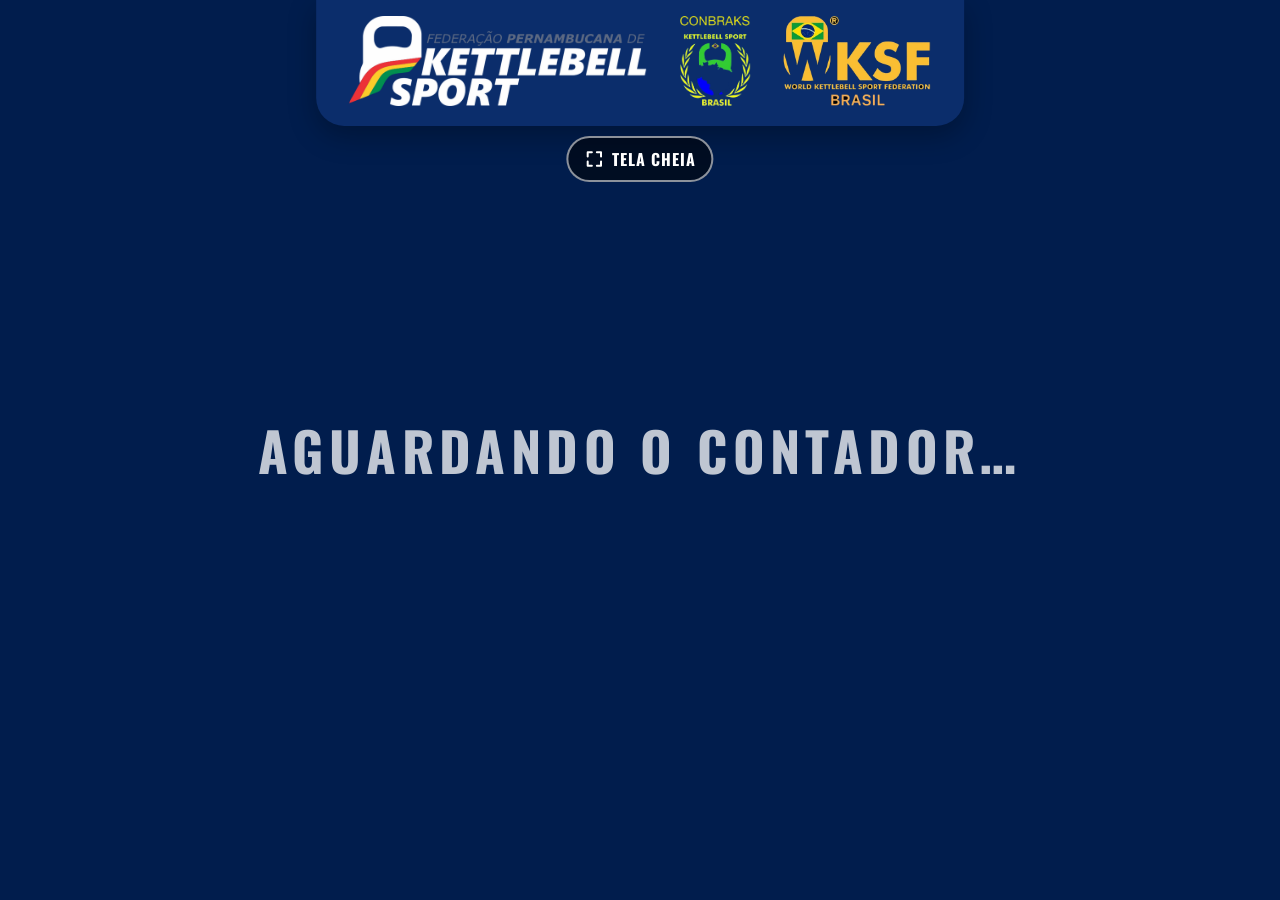
<file: contador_pwa/placar.html>
<!DOCTYPE html>
<html lang="pt-BR">
<head>
<meta charset="utf-8">
<meta name="viewport" content="width=device-width, initial-scale=1">
<meta name="theme-color" content="#011d4d">
<title>Placar · Contador KB</title>
<style>
  @font-face { font-family: 'Anton'; src: url(placar/anton.woff2) format('woff2'); font-display: block; }
  @font-face { font-family: 'Oswald'; font-weight: 700; src: url(placar/oswald.woff2) format('woff2'); font-display: block; }
  :root { --bg: #011d4d; --notch: #0b2d6b; --band: #0b2d6b; --circ: #1b4a96; --yellow: #ffcc00; --red: #ff3333; }
  * { box-sizing: border-box; margin: 0; padding: 0; }
  html, body { width: 100%; height: 100%; overflow: hidden; background: var(--bg); color: #fff; font-family: 'Oswald', 'Segoe UI', Arial, sans-serif; font-weight: 700; }
  body { position: relative; user-select: none; -webkit-user-select: none; transition: background-color .15s ease; }
  body.nc { background: #3d0b0b; }
  body.nc::after { content: ''; position: absolute; inset: 0; pointer-events: none; z-index: 40; box-shadow: inset 0 0 0 1.4vh var(--red); }
  body.idle { cursor: none; }

  /* notch com os logos (igual ao do contador) */
  .notch { position: absolute; top: 0; left: 50%; transform: translateX(-50%); z-index: 20; display: flex; align-items: center; justify-content: center; gap: 2.6vw;
    padding: 1.8vh 2.6vw 2.2vh; background: var(--notch); border-radius: 0 0 28px 28px; box-shadow: 0 10px 28px rgba(0,0,0,.28); transition: background-color .15s ease; }
  body.nc .notch { background: #5c1616; }
  .notch img { display: block; height: min(10vh, 130px); width: auto; }

  /* botão de tela cheia: pendurado no notch, aparece ao mexer o mouse */
  #fs { position: absolute; top: 100%; left: 50%; transform: translate(-50%, -6px); z-index: 21; margin-top: 10px; display: inline-flex; align-items: center; gap: 8px; white-space: nowrap;
    padding: 9px 16px; border: 2px solid rgba(255,255,255,.55); border-radius: 999px; background: rgba(0,0,0,.55); color: #fff; font: inherit; font-size: 1rem; letter-spacing: .06em; text-transform: uppercase; cursor: pointer;
    opacity: 0; pointer-events: none; transition: opacity .25s ease, transform .25s ease; }
  #fs svg { width: 20px; height: 20px; }
  body:not(.idle) #fs { opacity: 1; pointer-events: auto; transform: translate(-50%, 0); }
  #fs:hover { background: rgba(255,255,255,.18); border-color: #fff; }

  /* palco */
  #stage { position: absolute; left: 0; right: 0; bottom: 0; display: flex; flex-direction: column; align-items: center; justify-content: center; }
  #num { font-family: 'Anton', Impact, 'Arial Black', sans-serif; font-weight: 400; color: var(--yellow); line-height: .9; letter-spacing: .01em; text-align: center; white-space: nowrap;
    font-variant-numeric: tabular-nums; text-shadow: 0 .03em .08em rgba(0,0,0,.55); transition: color .15s ease; }
  body.nc #num { color: #ff5a5a; }
  #tag { margin-top: 1.4vh; display: none; font-weight: 700; text-transform: uppercase; letter-spacing: .18em; padding: .1em .7em .14em; border-radius: 6px; color: #fff; }
  body.nc #tag, body.fim #tag { display: block; }
  body.nc #tag { background: var(--red); }
  body.fim:not(.nc) #tag { background: rgba(255,255,255,.18); border: 2px solid rgba(255,255,255,.5); }

  /* faixas laterais: o fundo se estende para fora da tela */
  .band { position: absolute; top: 50%; z-index: 10; background: var(--band); display: none; transition: background-color .15s ease; }
  body.nc .band { background: #5c1616; }
  body.tem-atleta .band.on { display: flex; }
  #bl { left: 0; margin-left: -120px; padding: 2.2vh 2vw 2.2vh calc(120px + 1.6vw); border-radius: 0 14px 14px 0; border-right: .9vh solid var(--yellow); align-items: center; }
  #br { right: 0; margin-right: -120px; padding: 2.2vh calc(120px + 1.6vw) 2.2vh 2vw; border-radius: 14px 0 0 14px; border-left: .9vh solid var(--yellow); flex-direction: column; align-items: flex-start; gap: 1.6vh; }
  .btxt { text-transform: uppercase; letter-spacing: .04em; line-height: 1.05; overflow-wrap: normal; word-break: normal; }
  .plat { display: flex; align-items: center; gap: 1.2vw; }
  .circ { flex: none; display: grid; place-items: center; width: 10vh; height: 10vh; border-radius: 50%; background: var(--circ); font-size: 5.6vh; line-height: 1; }
  body.nc .circ { background: #7a2a2a; }
  .plat small { font-size: 2.4vh; letter-spacing: .14em; text-transform: uppercase; color: rgba(255,255,255,.72); }

  /* mensagens */
  #msg { position: absolute; inset: 0; display: none; place-items: center; text-align: center; z-index: 5; font-size: 6vh; letter-spacing: .1em; text-transform: uppercase; color: rgba(255,255,255,.75); padding: 0 6vw; }
  body.espera #msg { display: grid; }
  body.espera #stage, body.espera .band { display: none !important; }
  #sinal { position: absolute; left: 50%; bottom: 1.6vh; transform: translateX(-50%); z-index: 30; font-size: 2.2vh; letter-spacing: .1em; text-transform: uppercase; color: rgba(255,255,255,.5); display: none; }
  body.semsinal #sinal { display: block; }
</style>
</head>
<body class="espera">
  <div class="notch" id="notch">
    <img src="placar/logo-1.webp" alt="FPKS">
    <img src="placar/logo-2.webp" alt="CONBRAKS">
    <img src="placar/logo-3.webp" alt="WKSF">
    <button id="fs" type="button" aria-label="Tela cheia"><svg viewBox="0 0 24 24" fill="none" stroke="currentColor" stroke-width="2.4" stroke-linecap="round" stroke-linejoin="round" aria-hidden="true" id="fs-ico"><path d="M4 9V4h5M20 9V4h-5M4 15v5h5M20 15v5h-5"/></svg><span id="fs-txt">Tela cheia</span></button>
  </div>

  <div id="stage"><div id="num">0</div><div id="tag"></div></div>

  <div class="band" id="bl"><div class="btxt" id="bl-t"></div></div>
  <div class="band" id="br"><div class="btxt" id="br-mov"></div><div class="plat" id="br-plat"><div class="circ" id="br-n"></div><small>Plataforma</small></div></div>

  <div id="msg">Aguardando o contador…</div>
  <div id="sinal">sem sinal do contador</div>

<script>
(function () {
  var $ = function (id) { return document.getElementById(id); };
  var body = document.body, num = $('num'), stage = $('stage'), tag = $('tag'), notch = $('notch');
  var estado = null, ultimo = 0;

  // ---------- encaixe: o número ocupa o máximo possível ----------
  function cabe(el, caixaW, caixaH, maxPx, minPx) {            // reduz a fonte até o texto caber na caixa
    var f = maxPx; el.style.fontSize = f + 'px';
    while ((el.scrollHeight > caixaH + 1 || el.scrollWidth > caixaW + 1) && f > minPx) { f -= 1; el.style.fontSize = f + 'px'; }
  }
  function layout() {
    var W = innerWidth, H = innerHeight, topo = notch.getBoundingClientRect().bottom + H * 0.05;
    stage.style.top = topo + 'px';
    var Hs = H - topo, bandas = body.classList.contains('tem-atleta');
    var reserva = bandas ? W * 0.215 : W * 0.04;               // espaço fixo para as faixas (o número nunca passa por baixo delas)
    var wN = W - 2 * reserva, rotulo = body.classList.contains('nc') || body.classList.contains('fim');
    tag.style.fontSize = Math.max(16, Math.min(Hs * 0.07, W * 0.04)) + 'px';
    var tagH = rotulo ? tag.getBoundingClientRect().height + Hs * 0.02 : 0;
    var hN = Hs * 0.96 - tagH;
    num.style.fontSize = '100px';
    var w100 = num.getBoundingClientRect().width || 1;
    var size = Math.min(hN / 0.9, wN * 100 / w100);
    num.style.fontSize = Math.floor(size) + 'px';
    // faixas: texto se ajusta à largura reservada
    var bw = reserva - W * 0.022;
    var bl = $('bl'), br = $('br');
    bl.style.top = br.style.top = (topo + Hs / 2) + 'px';
    bl.style.transform = br.style.transform = 'translateY(-50%)';
    bl.style.width = br.style.width = (bw + 120 + W * 0.016) + 'px';
    var tl = $('bl-t'), tm = $('br-mov');
    tl.style.width = bw - W * 0.02 + 'px'; tm.style.width = bw - W * 0.02 + 'px';
    cabe(tl, bw - W * 0.02, H * 0.2, H * 0.075, 14);
    cabe(tm, bw - W * 0.02, H * 0.14, H * 0.06, 12);
  }

  function aplica(e) {
    estado = e; ultimo = Date.now(); body.classList.remove('semsinal');
    var ativo = !!e.ativo;
    body.classList.toggle('espera', !ativo);
    $('msg').textContent = 'Aguardando atleta';
    body.classList.toggle('tem-atleta', ativo && !!(e.atleta || e.mov || e.pista));
    body.classList.toggle('nc', ativo && !!e.nc);
    body.classList.toggle('fim', ativo && !!e.fim);
    tag.textContent = e.nc ? 'No Count' : 'Final';
    num.textContent = String(e.score == null ? 0 : e.score);
    var nome = (e.atleta || '').trim(), mov = (e.mov || '').trim(), p = e.pista;
    $('bl').classList.toggle('on', !!nome); $('bl-t').textContent = nome;
    $('br').classList.toggle('on', !!(mov || p != null));
    $('br-mov').style.display = mov ? 'block' : 'none'; $('br-mov').textContent = mov;
    $('br-plat').style.display = p != null ? 'flex' : 'none'; $('br-n').textContent = p != null ? String(p) : '';
    layout();
  }

  // ---------- conversa com a janela do contador (mesmo navegador) ----------
  var canal = null;
  try { canal = new BroadcastChannel('kb_placar_v1'); } catch (err) { $('msg').textContent = 'Este navegador não permite o placar'; }
  if (canal) {
    canal.onmessage = function (ev) { var m = ev.data; if (m && m.t === 'estado') aplica(m); };
    var oi = function () { canal.postMessage({ t: 'vivo' }); };
    canal.postMessage({ t: 'oi' }); setInterval(oi, 1000);
  }
  setInterval(function () { if (estado && Date.now() - ultimo > 3000) body.classList.add('semsinal'); }, 1000);

  // ---------- tela cheia (botão pendurado no notch; tecla F também) ----------
  function telaCheia() {
    if (document.fullscreenElement) { document.exitFullscreen(); return; }
    var el = document.documentElement; (el.requestFullscreen || el.webkitRequestFullscreen).call(el).catch(function () {});
  }
  $('fs').addEventListener('click', telaCheia);
  document.addEventListener('keydown', function (e) { if (e.key === 'f' || e.key === 'F') telaCheia(); });
  document.addEventListener('fullscreenchange', function () {
    var fs = !!document.fullscreenElement; $('fs-txt').textContent = fs ? 'Sair da tela cheia' : 'Tela cheia';
    $('fs-ico').innerHTML = fs ? '<path d="M9 4v5H4M15 4v5h5M9 20v-5H4M15 20v-5h5"/>' : '<path d="M4 9V4h5M20 9V4h-5M4 15v5h5M20 15v5h-5"/>';
    layout();
  });
  var idleT = null;
  function acorda() { body.classList.remove('idle'); clearTimeout(idleT); idleT = setTimeout(function () { body.classList.add('idle'); }, 2500); }
  document.addEventListener('mousemove', acorda); document.addEventListener('mousedown', acorda); acorda();

  addEventListener('resize', layout);
  if (document.fonts && document.fonts.ready) document.fonts.ready.then(layout);
  window.__placarAplica = aplica;          // usado nos testes
  layout();
})();
</script>
</body>
</html>
</file>
